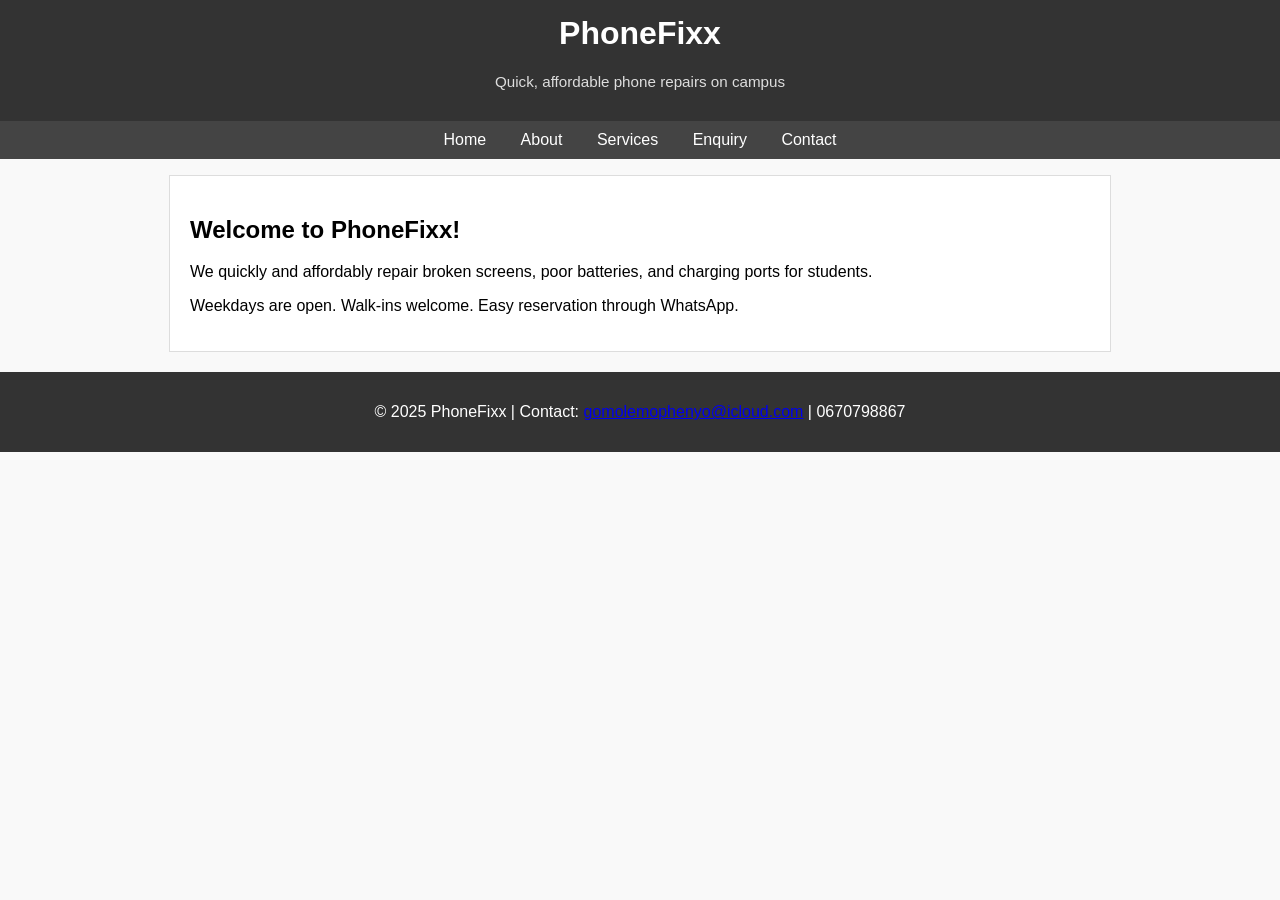
<file: index.html>
<!DOCTYPE html>
<html lang="en">
<head>
    <meta charset="UTF-8">
    <meta name="viewport" content="width=device-width, initial-scale=1.0">
    <title>PhoneFixx - Home</title>
    <meta name="description" content="PhoneFixx: quick and affordable phone repairs on campus — screen replacement, battery replacement, charging port repairs. Book via WhatsApp or walk in.">
    <link rel="stylesheet" href="css/style.css">

    <style>
        body {
            font-family: Arial, sans-serif;
            background-color: #f9f9f9;
            margin: 0;
            padding: 0;
        }
        header {
            background-color: #333;
            color: white;
            text-align: center;
            padding: 15px;
        }
        nav {
            background-color: #444;
            text-align: center;
            padding: 10px;
        }
        nav a {
            color: white;
            text-decoration: none;
            margin: 0 15px;
        }
        main {
            padding: 20px;
        }
        footer {
            background-color: #333;
            color: white;
            text-align: center;
            padding: 15px;
            margin-top: 20px;
        }
    </style>
</head>
<body>

<header>
    <h1>PhoneFixx</h1>
    <p class="tagline">Quick, affordable phone repairs on campus</p>
</header>

<nav>
    <a href="business_proposal.html">Home</a>
    <a href="about.html">About</a>
    <a href="services.html">Services</a>
    <a href="enquiry.html">Enquiry</a>
    <a href="contact.html">Contact</a>
</nav>

<main>
    <h2>Welcome to PhoneFixx!</h2>
    <p>We quickly and affordably repair broken screens, poor batteries, and charging ports for students.</p>
    <p>Weekdays are open. Walk-ins welcome. Easy reservation through WhatsApp.</p>
</main>

<footer>
    <p>&copy; 2025 PhoneFixx | Contact: <a href="mailto:gomolemophenyo@icloud.com">gomolemophenyo@icloud.com</a> | 0670798867</p>
</footer>

<script src="js/script.js"></script>
</body>
</html>
</file>
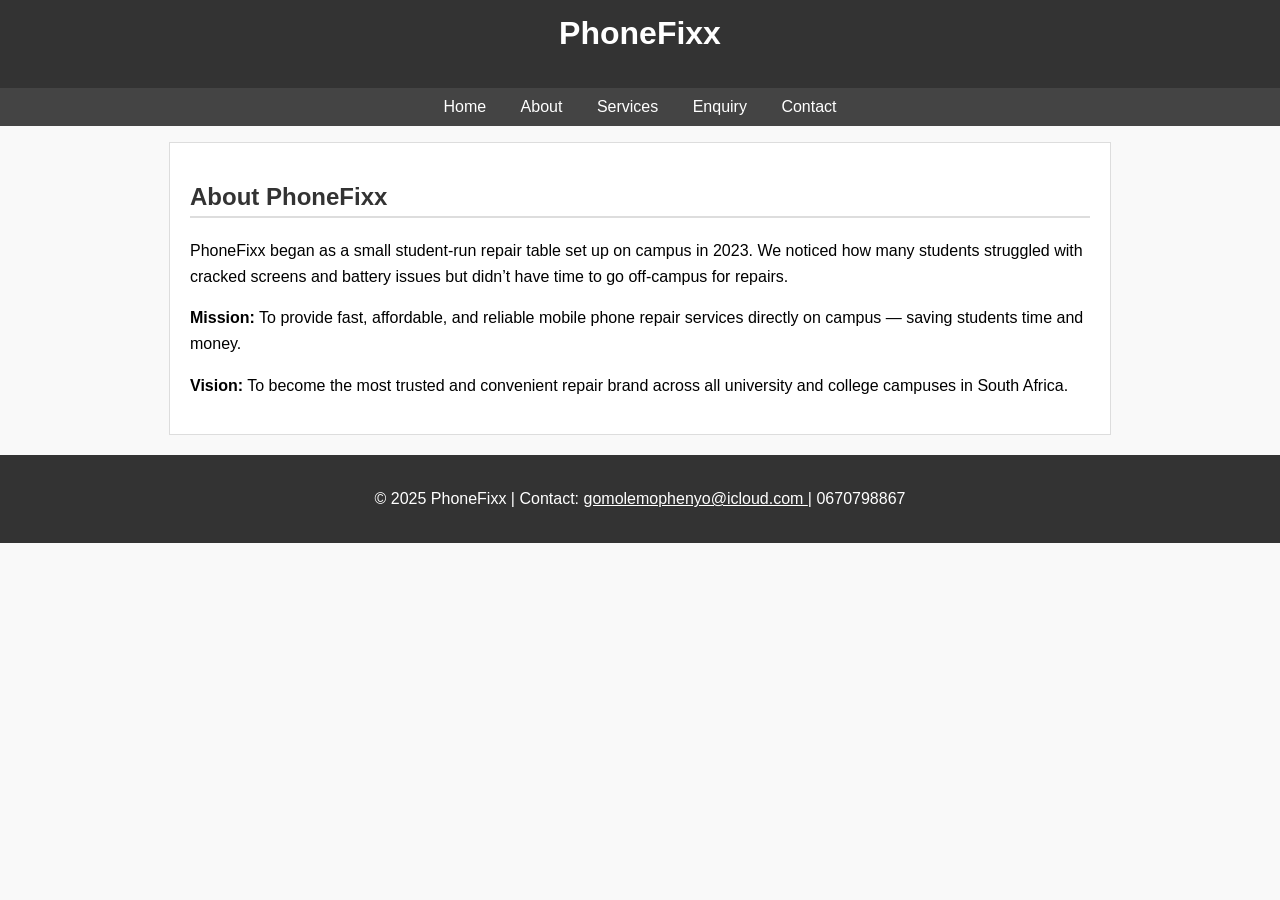
<file: about.html>
<!DOCTYPE html>
<html lang="en">
<head>
    <meta charset="UTF-8">
    <meta name="viewport" content="width=device-width, initial-scale=1.0">
    <title>PhoneFixx - About</title>
    <link rel="stylesheet" href="css/style.css">

    <style>
        body {
            font-family: Arial, sans-serif;
            background-color: #f9f9f9;
            margin: 0;
            padding: 0;
        }
        header {
            background-color: #333;
            color: white;
            text-align: center;
            padding: 15px;
        }
        nav {
            background-color: #444;
            text-align: center;
            padding: 10px;
        }
        nav a {
            color: white;
            text-decoration: none;
            margin: 0 15px;
        }
        main {
            padding: 20px;
        }
        h2 {
            color: #333;
            border-bottom: 2px solid #ddd;
            padding-bottom: 5px;
        }
        footer {
            background-color: #333;
            color: white;
            text-align: center;
            padding: 15px;
            margin-top: 20px;
        }
        p {
            line-height: 1.6;
        }
    </style>
</head>

<body>

<header>
    <h1>PhoneFixx</h1>
</header>

<nav>
    <a href="business_proposal.html">Home</a>
    <a href="about.html">About</a>
    <a href="services.html">Services</a>
    <a href="enquiry.html">Enquiry</a>
    <a href="contact.html">Contact</a>
</nav>

<main>
    <h2>About PhoneFixx</h2>

    <p>PhoneFixx began as a small student-run repair table set up on campus in 2023. 
       We noticed how many students struggled with cracked screens and battery issues 
       but didn’t have time to go off-campus for repairs.</p>

    <p><strong>Mission:</strong> To provide fast, affordable, and reliable mobile phone repair 
       services directly on campus — saving students time and money.</p>

    <p><strong>Vision:</strong> To become the most trusted and convenient repair brand 
       across all university and college campuses in South Africa.</p>
</main>

<footer>
    <p>&copy; 2025 PhoneFixx | Contact: 
        <a href="mailto:gomolemophenyo@icloud.com" style="color:white;">
            gomolemophenyo@icloud.com
        </a> | 0670798867
    </p>
</footer>

<script src="js/script.js"></script>
</body>
</html>
</file>
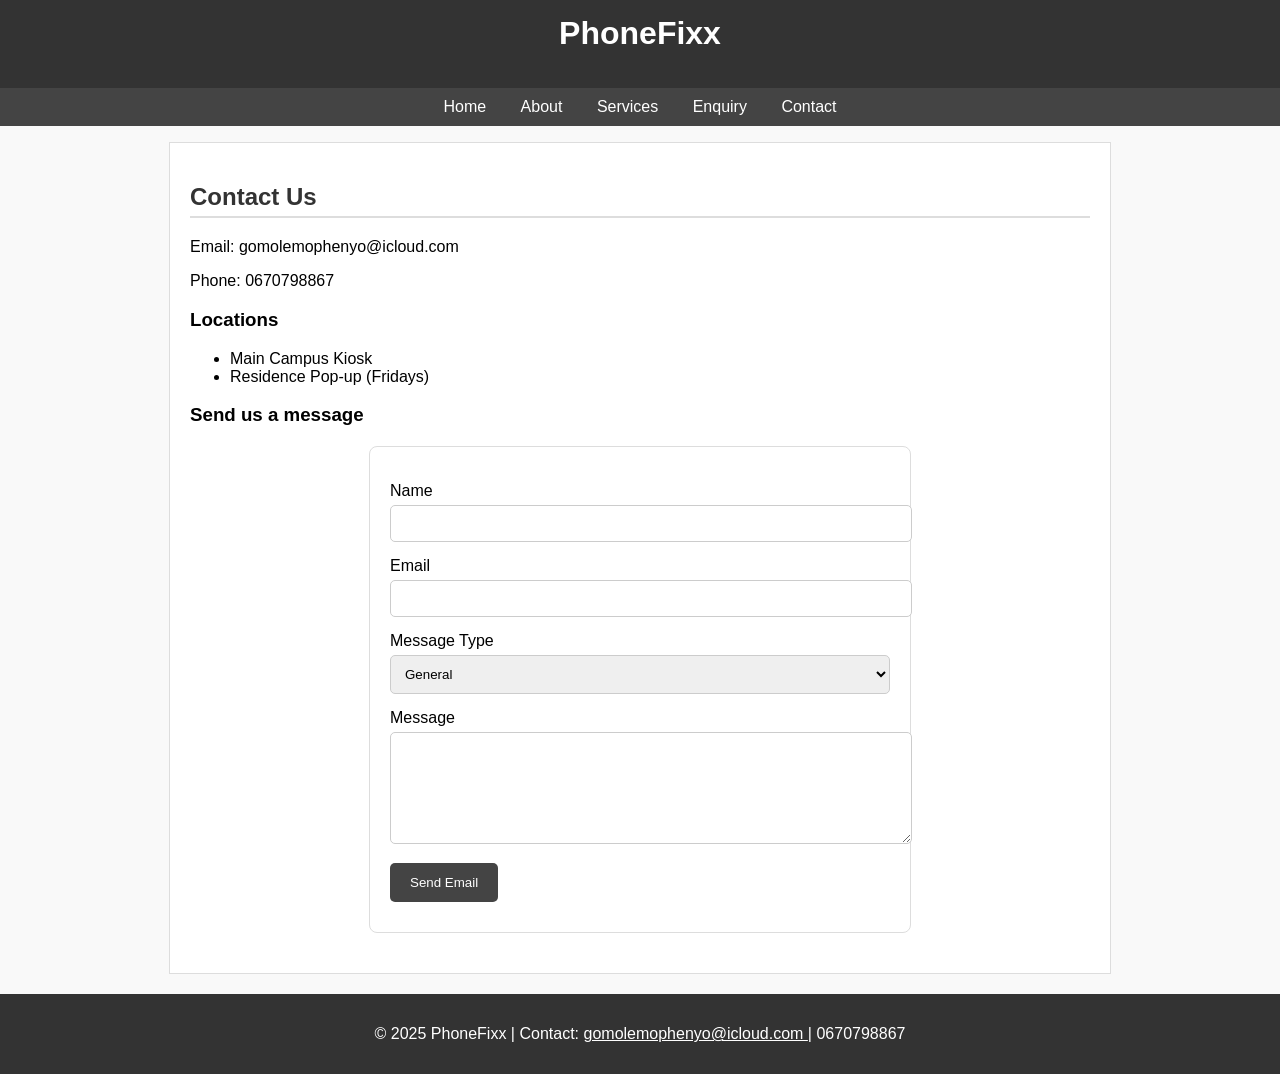
<file: contact.html>
<!DOCTYPE html>
<html lang="en">
<head>
    <meta charset="UTF-8">
    <meta name="viewport" content="width=device-width, initial-scale=1.0">
    <title>PhoneFixx - Contact</title>
    <link rel="stylesheet" href="css/style.css">

    <style>
        body {
            font-family: Arial, sans-serif;
            background-color: #f9f9f9;
            margin: 0;
            padding: 0;
        }
        header {
            background-color: #333;
            color: white;
            text-align: center;
            padding: 15px;
        }
        nav {
            background-color: #444;
            text-align: center;
            padding: 10px;
        }
        nav a {
            color: white;
            text-decoration: none;
            margin: 0 15px;
        }
        main {
            padding: 20px;
        }
        h2 {
            color: #333;
            border-bottom: 2px solid #ddd;
            padding-bottom: 5px;
        }
        footer {
            background-color: #333;
            color: white;
            text-align: center;
            padding: 15px;
            margin-top: 20px;
        }
        form {
            background: white;
            padding: 20px;
            border: 1px solid #ddd;
            border-radius: 8px;
            max-width: 500px;
            margin: 20px auto;
        }
        form label {
            display: block;
            margin-top: 15px;
        }
        input, textarea, select {
            width: 100%;
            padding: 10px;
            margin-top: 5px;
            border: 1px solid #ccc;
            border-radius: 5px;
        }
        button {
            margin-top: 15px;
            padding: 12px 20px;
            border: none;
            background: #444;
            color: white;
            border-radius: 5px;
            cursor: pointer;
        }
        button:hover {
            background: #333;
        }
    </style>
</head>

<body>

<header>
    <h1>PhoneFixx</h1>
</header>

<nav>
    <a href="business_proposal.html">Home</a>
    <a href="about.html">About</a>
    <a href="services.html">Services</a>
    <a href="enquiry.html">Enquiry</a>
    <a href="contact.html">Contact</a>
</nav>

<main>
    <h2>Contact Us</h2>
    <p>Email: gomolemophenyo@icloud.com</p>
    <p>Phone: 0670798867</p>

    <h3>Locations</h3>
    <ul>
        <li>Main Campus Kiosk</li>
        <li>Residence Pop-up (Fridays)</li>
    </ul>

    <h3>Send us a message</h3>
    <form id="contactForm">
        <label>Name
            <input type="text" id="c-name" required>
        </label>
        <label>Email
            <input type="email" id="c-email" required>
        </label>
        <label>Message Type
            <select id="c-type">
                <option>General</option>
                <option>Feedback</option>
                <option>Volunteer</option>
            </select>
        </label>
        <label>Message
            <textarea id="c-msg" rows="6" required></textarea>
        </label>
        <button type="submit">Send Email</button>
        <div id="c-result" aria-live="polite" style="margin-top:10px;"></div>
    </form>
</main>

<footer>
    <p>&copy; 2025 PhoneFixx | Contact: 
        <a href="mailto:gomolemophenyo@icloud.com" style="color:white;">
            gomolemophenyo@icloud.com
        </a> 
        | 0670798867
    </p>
</footer>

<script src="js/script.js"></script>
</body>
</html>
</file>
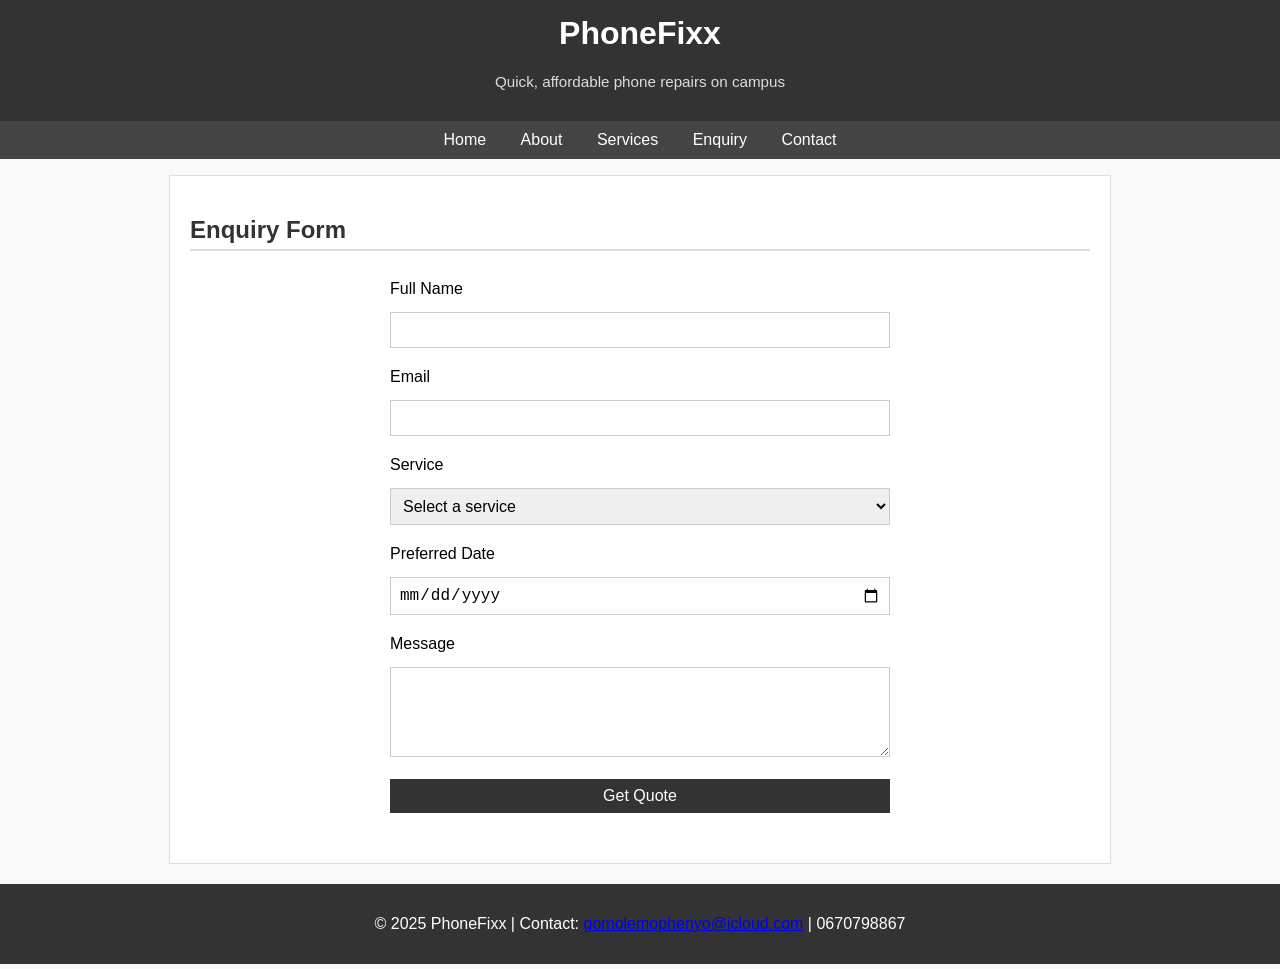
<file: enquiry.html>
<!DOCTYPE html>
<html lang="en">
<head>
    <meta charset="UTF-8">
    <meta name="viewport" content="width=device-width, initial-scale=1.0">
    <title>PhoneFixx - Enquiry</title>
    <meta name="description" content="PhoneFixx: quick and affordable phone repairs on campus — submit an enquiry for services or bookings.">
    <link rel="stylesheet" href="css/style.css">

    <style>
        body {
            font-family: Arial, sans-serif;
            background-color: #f9f9f9;
            margin: 0;
            padding: 0;
        }
        header {
            background-color: #333;
            color: white;
            text-align: center;
            padding: 15px;
        }
        nav {
            background-color: #444;
            text-align: center;
            padding: 10px;
        }
        nav a {
            color: white;
            text-decoration: none;
            margin: 0 15px;
        }
        main {
            padding: 20px;
        }
        h2 {
            color: #333;
            border-bottom: 2px solid #ddd;
            padding-bottom: 5px;
        }
        form {
            display: flex;
            flex-direction: column;
            gap: 10px;
            max-width: 500px;
            margin: 10px auto;
        }
        input, select, textarea, button {
            padding: 8px;
            font-size: 1rem;
            width: 100%;
            box-sizing: border-box;
        }
        button {
            background-color: #333;
            color: white;
            border: none;
            cursor: pointer;
        }
        button:hover {
            background-color: #555;
        }
        footer {
            background-color: #333;
            color: white;
            text-align: center;
            padding: 15px;
            margin-top: 20px;
        }
    </style>
</head>
<body>

<header>
    <h1>PhoneFixx</h1>
    <p class="tagline">Quick, affordable phone repairs on campus</p>
</header>

<nav>
    <a href="business_proposal.html">Home</a>
    <a href="about.html">About</a>
    <a href="services.html">Services</a>
    <a href="enquiry.html">Enquiry</a>
    <a href="contact.html">Contact</a>
</nav>

<main>
    <h2>Enquiry Form</h2>
    <form id="enquiryForm" onsubmit="handleSubmit(event)">
        <label for="e-name">Full Name</label>
        <input type="text" id="e-name" name="e-name" required minlength="2">

        <label for="e-email">Email</label>
        <input type="email" id="e-email" name="e-email" required>

        <label for="e-service">Service</label>
        <select id="e-service" name="e-service" required>
            <option value="">Select a service</option>
            <option value="screen">Screen Replacement</option>
            <option value="battery">Battery Replacement</option>
            <option value="charging">Charging Port Fix</option>
            <option value="speaker">Speaker / Mic Clean</option>
        </select>

        <label for="e-date">Preferred Date</label>
        <input type="date" id="e-date" name="e-date" required>

        <label for="e-msg">Message</label>
        <textarea id="e-msg" name="e-msg" rows="4"></textarea>

        <button type="submit">Get Quote</button>
        <div id="e-result" aria-live="polite" style="margin-top:10px;"></div>
    </form>
</main>

<footer>
    <p>&copy; 2025 PhoneFixx | Contact: <a href="mailto:gomolemophenyo@icloud.com">gomolemophenyo@icloud.com</a> | 0670798867</p>
</footer>

<script src="js/script.js"></script>
</body>
</html>
</file>
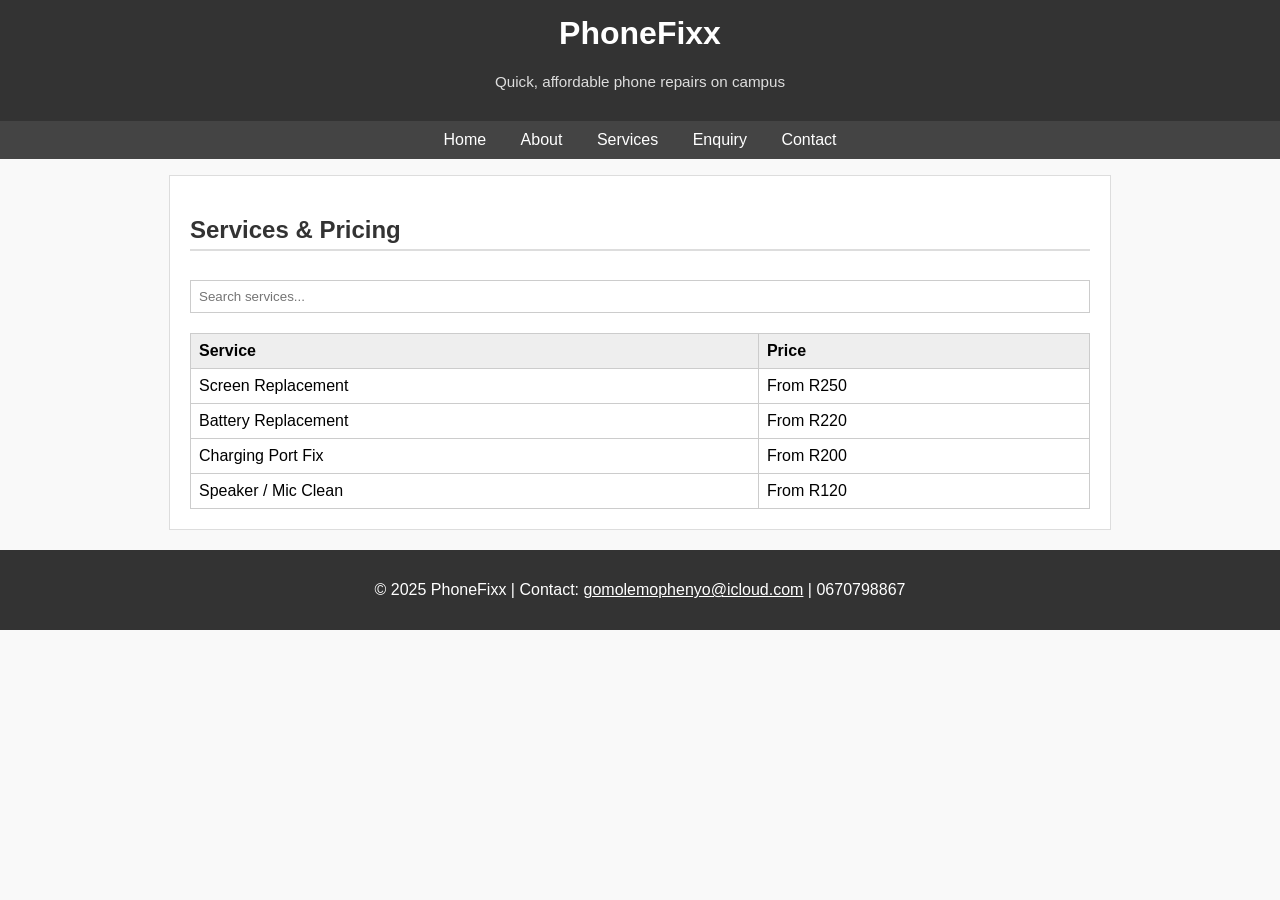
<file: services.html>
<!DOCTYPE html>
<html lang="en">
<head>
    <meta charset="UTF-8">
    <meta name="viewport" content="width=device-width, initial-scale=1.0">
    <title>PhoneFixx - Services</title>
    <link rel="stylesheet" href="css/style.css">

    <style>
        body {
            font-family: Arial, sans-serif;
            background-color: #f9f9f9;
            margin: 0;
            padding: 0;
        }
        header {
            background-color: #333;
            color: white;
            text-align: center;
            padding: 15px;
        }
        nav {
            background-color: #444;
            text-align: center;
            padding: 10px;
        }
        nav a {
            color: white;
            text-decoration: none;
            margin: 0 15px;
        }
        main {
            padding: 20px;
        }
        h2 {
            color: #333;
            border-bottom: 2px solid #ddd;
            padding-bottom: 5px;
        }
        table {
            width: 100%;
            border-collapse: collapse;
            margin-top: 10px;
        }
        th, td {
            border: 1px solid #ccc;
            padding: 8px;
            text-align: left;
        }
        th {
            background-color: #eee;
        }
        footer {
            background-color: #333;
            color: white;
            text-align: center;
            padding: 15px;
            margin-top: 20px;
        }
        #service-search {
            width: 100%;
            padding: 8px;
            margin: 10px 0;
            box-sizing: border-box;
        }
    </style>
</head>
<body>

<header>
    <h1>PhoneFixx</h1>
    <p class="tagline">Quick, affordable phone repairs on campus</p>
</header>

<nav>
    <a href="business_proposal.html">Home</a>
    <a href="about.html">About</a>
    <a href="services.html">Services</a>
    <a href="enquiry.html">Enquiry</a>
    <a href="contact.html">Contact</a>
</nav>

<main>
    <h2>Services & Pricing</h2>

    <input id="service-search" placeholder="Search services...">

    <table>
        <tr><th>Service</th><th>Price</th></tr>
        <tr><td>Screen Replacement</td><td>From R250</td></tr>
        <tr><td>Battery Replacement</td><td>From R220</td></tr>
        <tr><td>Charging Port Fix</td><td>From R200</td></tr>
        <tr><td>Speaker / Mic Clean</td><td>From R120</td></tr>
    </table>
</main>

<footer>
    <p>&copy; 2025 PhoneFixx | Contact: 
        <a href="mailto:gomolemophenyo@icloud.com" style="color:white;">gomolemophenyo@icloud.com</a> | 0670798867
    </p>
</footer>

<script src="js/script.js"></script>
</body>
</html>
</file>
<file: css/style.css>
/* Simple beginner-style CSS */
body { font-family: Arial, sans-serif; margin: 0; background: #f5f5f5; }
header, footer { background: #333; color: #fff; padding: 12px; text-align: center; }
nav { background: #444; padding: 8px; text-align: center; }
nav a { color: #fff; text-decoration: none; margin: 0 10px; }
main { padding: 16px; background: #fff; max-width: 900px; margin: 16px auto; border: 1px solid #ddd; }
h1 { margin-top: 0; }
table { width: 100%; border-collapse: collapse; margin-top: 10px; }
th, td { border: 1px solid #ccc; padding: 8px; text-align: left; }
form label { display:block; margin-top:10px; }
input, select, textarea { width: 100%; padding: 8px; margin-top: 4px; border: 1px solid #ccc; }
button { margin-top: 12px; padding: 8px 12px; }
.tagline { color: #ddd; font-size: 0.95rem; }
</file>
